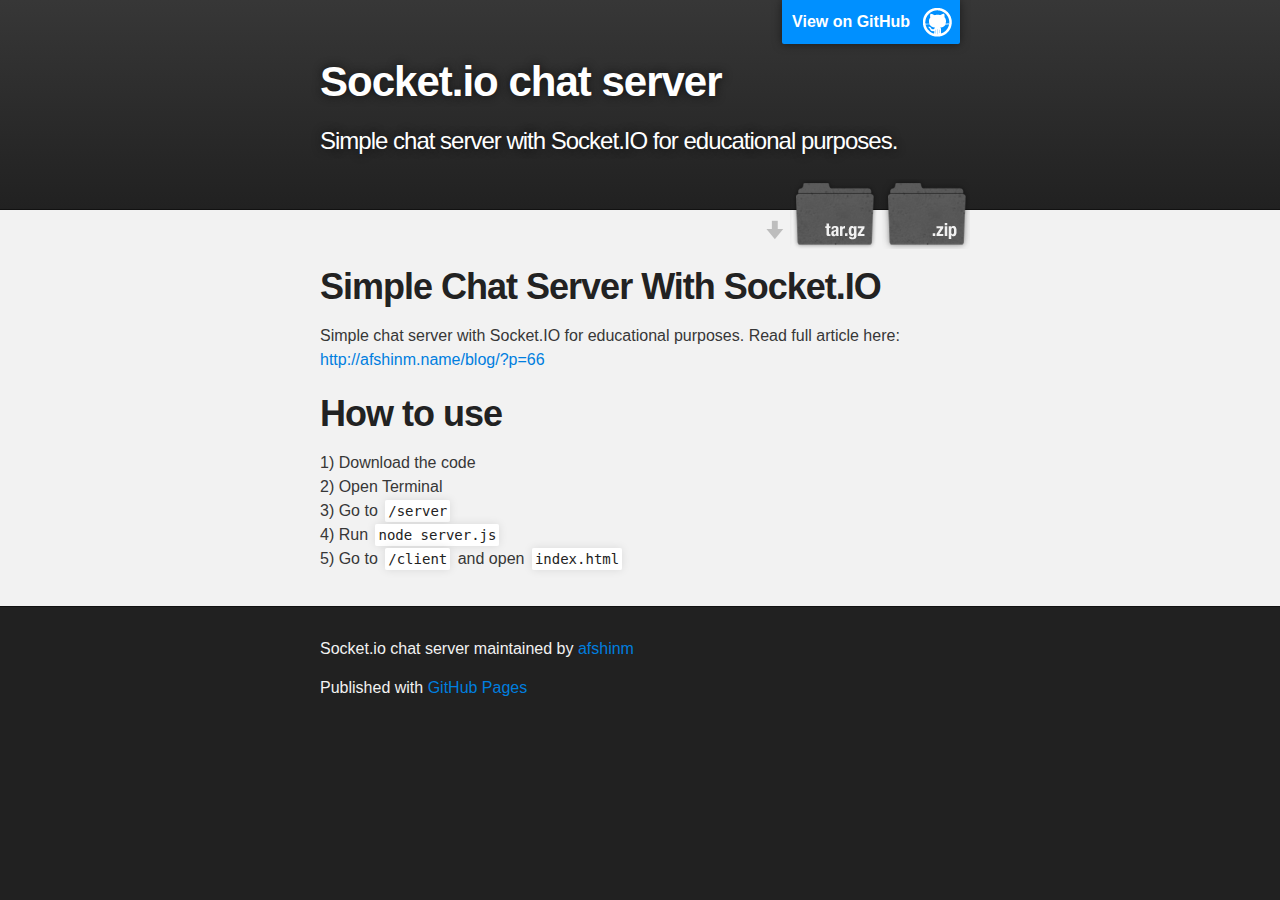
<file: index.html>
<!DOCTYPE html>
<html>

  <head>
    <meta charset='utf-8' />
    <meta http-equiv="X-UA-Compatible" content="chrome=1" />
    <meta name="description" content="Socket.io chat server : Simple chat server with Socket.IO for educational purposes." />

    <link rel="stylesheet" type="text/css" media="screen" href="stylesheets/stylesheet.css">

    <title>Socket.io chat server</title>
  </head>

  <body>

    <!-- HEADER -->
    <div id="header_wrap" class="outer">
        <header class="inner">
          <a id="forkme_banner" href="https://github.com/afshinm/socket.io-chat-server">View on GitHub</a>

          <h1 id="project_title">Socket.io chat server</h1>
          <h2 id="project_tagline">Simple chat server with Socket.IO for educational purposes.</h2>

            <section id="downloads">
              <a class="zip_download_link" href="https://github.com/afshinm/socket.io-chat-server/zipball/master">Download this project as a .zip file</a>
              <a class="tar_download_link" href="https://github.com/afshinm/socket.io-chat-server/tarball/master">Download this project as a tar.gz file</a>
            </section>
        </header>
    </div>

    <!-- MAIN CONTENT -->
    <div id="main_content_wrap" class="outer">
      <section id="main_content" class="inner">
        <h1>Simple Chat Server With Socket.IO</h1>

<p>Simple chat server with Socket.IO for educational purposes.
Read full article here: <a href="http://afshinm.name/blog/?p=66">http://afshinm.name/blog/?p=66</a></p>

<h1>How to use</h1>

<p>1) Download the code<br>
2) Open Terminal<br>
3) Go to <code>/server</code><br>
4) Run <code>node server.js</code><br>
5) Go to <code>/client</code> and open <code>index.html</code>  </p>
      </section>
    </div>

    <!-- FOOTER  -->
    <div id="footer_wrap" class="outer">
      <footer class="inner">
        <p class="copyright">Socket.io chat server maintained by <a href="https://github.com/afshinm">afshinm</a></p>
        <p>Published with <a href="http://pages.github.com">GitHub Pages</a></p>
      </footer>
    </div>

    

  </body>
</html>
</file>
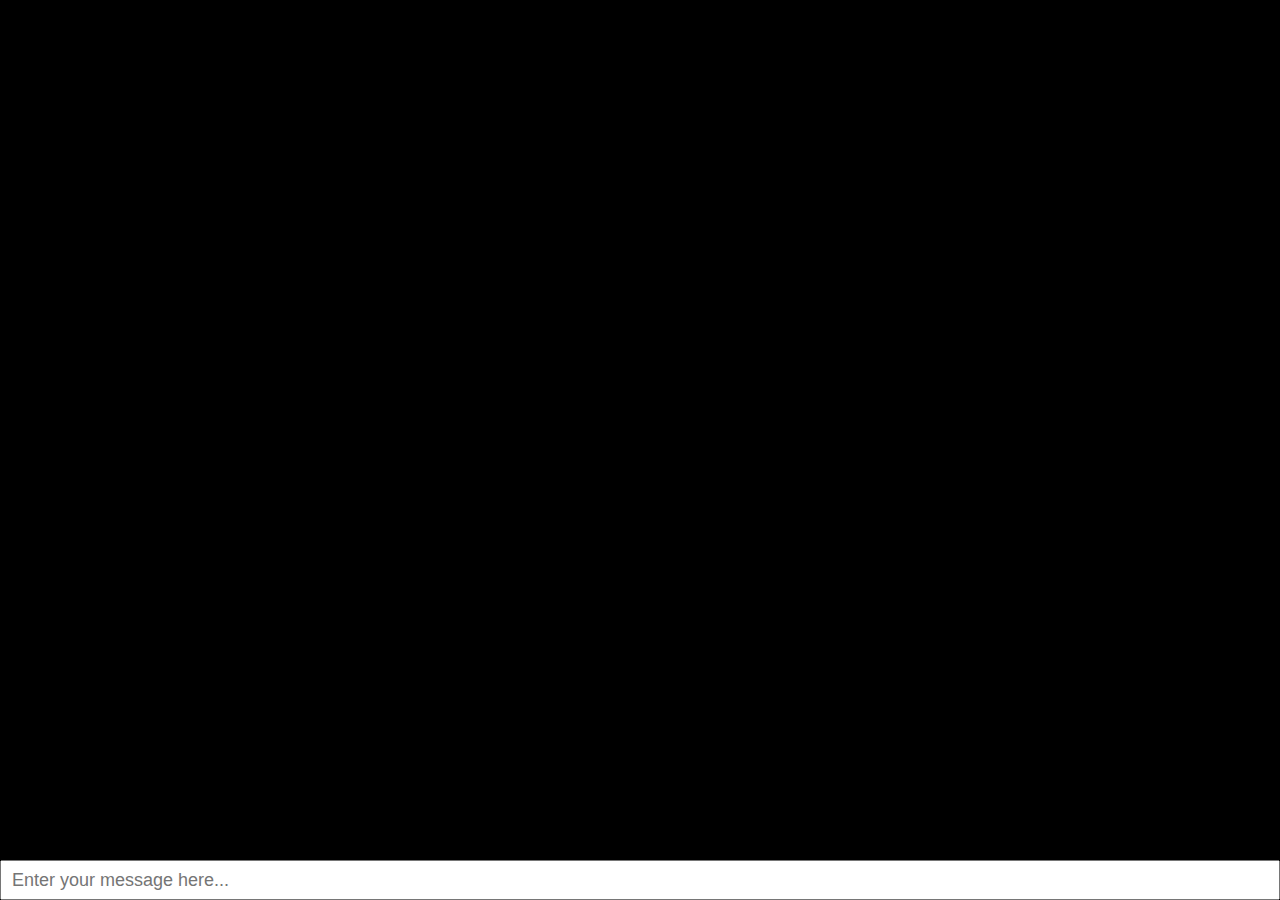
<file: client/index.html>
<html>
<head>
	<title>Simple chat server</title> 
	<script src="http://localhost:3000/socket.io/socket.io.js" type="text/javascript"></script>
	<link rel="stylesheet" type="text/css" href="style.css">
</head>
<body>

	<script type="text/javascript">
	  var socket = io.connect('http://localhost:3000');

	  socket.on('connect', function () {
		  socket.on('message', function (data) {
		  	var newElement = document.createElement('li');
 				newElement.innerHTML = data.message[0] + ' says: ' + data.message[1];
		  	document.getElementById("list").appendChild(newElement);
		  });

		  socket.on('announcement', function (data) {
		  	var newElement = document.createElement('li');
 				newElement.className = 'announcement';
 				newElement.innerHTML = data;
		  	document.getElementById("list").appendChild(newElement);
		  });

		  socket.on('history', function (data) {
		  	data.buffer.forEach(function (item) {
			  	var newElement = document.createElement('li');
	 				newElement.innerHTML = item.message[0] + ' says: ' + item.message[1];
			  	document.getElementById("list").appendChild(newElement);
		  	});
		  });
		});

	  function send_message () {
	  	socket.emit('message', document.getElementById("msg_input").value);
	  	document.getElementById("msg_input").value = "";
	  	return false;
	  }
	</script>
	<div id="container">
		<div id="history">
			<ul id="list">
			</ul>
		</div>
		<div id="contorl_panel">
			<form id="msg_form" onsubmit="return send_message();">
				<input type="text" id="msg_input" placeholder="Enter your message here..." />
			</form>
		</div>
	</div>
</body>
</html>
</file>
<file: stylesheets/stylesheet.css>
/*******************************************************************************
Slate Theme for Github Pages
by Jason Costello, @jsncostello
*******************************************************************************/

@import url(pygment_trac.css);

/*******************************************************************************
MeyerWeb Reset
*******************************************************************************/

html, body, div, span, applet, object, iframe,
h1, h2, h3, h4, h5, h6, p, blockquote, pre,
a, abbr, acronym, address, big, cite, code,
del, dfn, em, img, ins, kbd, q, s, samp,
small, strike, strong, sub, sup, tt, var,
b, u, i, center,
dl, dt, dd, ol, ul, li,
fieldset, form, label, legend,
table, caption, tbody, tfoot, thead, tr, th, td,
article, aside, canvas, details, embed,
figure, figcaption, footer, header, hgroup,
menu, nav, output, ruby, section, summary,
time, mark, audio, video {
  margin: 0;
  padding: 0;
  border: 0;
  font: inherit;
  vertical-align: baseline;
}

/* HTML5 display-role reset for older browsers */
article, aside, details, figcaption, figure,
footer, header, hgroup, menu, nav, section {
  display: block;
}

ol, ul {
  list-style: none;
}

blockquote, q {
}

table {
  border-collapse: collapse;
  border-spacing: 0;
}

a:focus {
  outline: none;
}

/*******************************************************************************
Theme Styles
*******************************************************************************/

body {
  box-sizing: border-box;
  color:#373737;
  background: #212121;
  font-size: 16px;
  font-family: 'Myriad Pro', Calibri, Helvetica, Arial, sans-serif;
  line-height: 1.5;
  -webkit-font-smoothing: antialiased;
}

h1, h2, h3, h4, h5, h6 {
  margin: 10px 0;
  font-weight: 700;
  color:#222222;
  font-family: 'Lucida Grande', 'Calibri', Helvetica, Arial, sans-serif;
  letter-spacing: -1px;
}

h1 {
  font-size: 36px;
  font-weight: 700;
}

h2 {
  padding-bottom: 10px;
  font-size: 32px;
  background: url('../images/bg_hr.png') repeat-x bottom;
}

h3 {
  font-size: 24px;
}

h4 {
  font-size: 21px;
}

h5 {
  font-size: 18px;
}

h6 {
  font-size: 16px;
}

p {
  margin: 10px 0 15px 0;
}

footer p {
  color: #f2f2f2;
}

a {
  text-decoration: none;
  color: #007edf;
  text-shadow: none;

  transition: color 0.5s ease;
  transition: text-shadow 0.5s ease;
  -webkit-transition: color 0.5s ease;
  -webkit-transition: text-shadow 0.5s ease;
  -moz-transition: color 0.5s ease;
  -moz-transition: text-shadow 0.5s ease;
  -o-transition: color 0.5s ease;
  -o-transition: text-shadow 0.5s ease;
  -ms-transition: color 0.5s ease;
  -ms-transition: text-shadow 0.5s ease;
}

#main_content a:hover {
  color: #0069ba;
  text-shadow: #0090ff 0px 0px 2px;
}

footer a:hover {
  color: #43adff;
  text-shadow: #0090ff 0px 0px 2px;
}

em {
  font-style: italic;
}

strong {
  font-weight: bold;
}

img {
  position: relative;
  margin: 0 auto;
  max-width: 739px;
  padding: 5px;
  margin: 10px 0 10px 0;
  border: 1px solid #ebebeb;

  box-shadow: 0 0 5px #ebebeb;
  -webkit-box-shadow: 0 0 5px #ebebeb;
  -moz-box-shadow: 0 0 5px #ebebeb;
  -o-box-shadow: 0 0 5px #ebebeb;
  -ms-box-shadow: 0 0 5px #ebebeb;
}

pre, code {
  width: 100%;
  color: #222;
  background-color: #fff;

  font-family: Monaco, "Bitstream Vera Sans Mono", "Lucida Console", Terminal, monospace;
  font-size: 14px;

  border-radius: 2px;
  -moz-border-radius: 2px;
  -webkit-border-radius: 2px;



}

pre {
  width: 100%;
  padding: 10px;
  box-shadow: 0 0 10px rgba(0,0,0,.1);
  overflow: auto;
}

code {
  padding: 3px;
  margin: 0 3px;
  box-shadow: 0 0 10px rgba(0,0,0,.1);
}

pre code {
  display: block;
  box-shadow: none;
}

blockquote {
  color: #666;
  margin-bottom: 20px;
  padding: 0 0 0 20px;
  border-left: 3px solid #bbb;
}

ul, ol, dl {
  margin-bottom: 15px
}

ul li {
  list-style: inside;
  padding-left: 20px;
}

ol li {
  list-style: decimal inside;
  padding-left: 20px;
}

dl dt {
  font-weight: bold;
}

dl dd {
  padding-left: 20px;
  font-style: italic;
}

dl p {
  padding-left: 20px;
  font-style: italic;
}

hr {
  height: 1px;
  margin-bottom: 5px;
  border: none;
  background: url('../images/bg_hr.png') repeat-x center;
}

table {
  border: 1px solid #373737;
  margin-bottom: 20px;
  text-align: left;
 }

th {
  font-family: 'Lucida Grande', 'Helvetica Neue', Helvetica, Arial, sans-serif;
  padding: 10px;
  background: #373737;
  color: #fff;
 }

td {
  padding: 10px;
  border: 1px solid #373737;
 }

form {
  background: #f2f2f2;
  padding: 20px;
}

img {
  width: 100%;
  max-width: 100%;
}

/*******************************************************************************
Full-Width Styles
*******************************************************************************/

.outer {
  width: 100%;
}

.inner {
  position: relative;
  max-width: 640px;
  padding: 20px 10px;
  margin: 0 auto;
}

#forkme_banner {
  display: block;
  position: absolute;
  top:0;
  right: 10px;
  z-index: 10;
  padding: 10px 50px 10px 10px;
  color: #fff;
  background: url('../images/blacktocat.png') #0090ff no-repeat 95% 50%;
  font-weight: 700;
  box-shadow: 0 0 10px rgba(0,0,0,.5);
  border-bottom-left-radius: 2px;
  border-bottom-right-radius: 2px;
}

#header_wrap {
  background: #212121;
  background: -moz-linear-gradient(top, #373737, #212121);
  background: -webkit-linear-gradient(top, #373737, #212121);
  background: -ms-linear-gradient(top, #373737, #212121);
  background: -o-linear-gradient(top, #373737, #212121);
  background: linear-gradient(top, #373737, #212121);
}

#header_wrap .inner {
  padding: 50px 10px 30px 10px;
}

#project_title {
  margin: 0;
  color: #fff;
  font-size: 42px;
  font-weight: 700;
  text-shadow: #111 0px 0px 10px;
}

#project_tagline {
  color: #fff;
  font-size: 24px;
  font-weight: 300;
  background: none;
  text-shadow: #111 0px 0px 10px;
}

#downloads {
  position: absolute;
  width: 210px;
  z-index: 10;
  bottom: -40px;
  right: 0;
  height: 70px;
  background: url('../images/icon_download.png') no-repeat 0% 90%;
}

.zip_download_link {
  display: block;
  float: right;
  width: 90px;
  height:70px;
  text-indent: -5000px;
  overflow: hidden;
  background: url(../images/sprite_download.png) no-repeat bottom left;
}

.tar_download_link {
  display: block;
  float: right;
  width: 90px;
  height:70px;
  text-indent: -5000px;
  overflow: hidden;
  background: url(../images/sprite_download.png) no-repeat bottom right;
  margin-left: 10px;
}

.zip_download_link:hover {
  background: url(../images/sprite_download.png) no-repeat top left;
}

.tar_download_link:hover {
  background: url(../images/sprite_download.png) no-repeat top right;
}

#main_content_wrap {
  background: #f2f2f2;
  border-top: 1px solid #111;
  border-bottom: 1px solid #111;
}

#main_content {
  padding-top: 40px;
}

#footer_wrap {
  background: #212121;
}



/*******************************************************************************
Small Device Styles
*******************************************************************************/

@media screen and (max-width: 480px) {
  body {
    font-size:14px;
  }

  #downloads {
    display: none;
  }

  .inner {
    min-width: 320px;
    max-width: 480px;
  }

  #project_title {
  font-size: 32px;
  }

  h1 {
    font-size: 28px;
  }

  h2 {
    font-size: 24px;
  }

  h3 {
    font-size: 21px;
  }

  h4 {
    font-size: 18px;
  }

  h5 {
    font-size: 14px;
  }

  h6 {
    font-size: 12px;
  }

  code, pre {
    min-width: 320px;
    max-width: 480px;
    font-size: 11px;
  }

}
</file>
<file: client/style.css>
/* http://meyerweb.com/eric/tools/css/reset/ 
   v2.0 | 20110126
   License: none (public domain)
*/

html, body, div, span, applet, object, iframe,
h1, h2, h3, h4, h5, h6, p, blockquote, pre,
a, abbr, acronym, address, big, cite, code,
del, dfn, em, img, ins, kbd, q, s, samp,
small, strike, strong, sub, sup, tt, var,
b, u, i, center,
dl, dt, dd, ol, ul, li,
fieldset, form, label, legend,
table, caption, tbody, tfoot, thead, tr, th, td,
article, aside, canvas, details, embed, 
figure, figcaption, footer, header, hgroup, 
menu, nav, output, ruby, section, summary,
time, mark, audio, video {
	margin: 0;
	padding: 0;
	border: 0;
	font-size: 100%;
	font: inherit;
	vertical-align: baseline;
}
/* HTML5 display-role reset for older browsers */
article, aside, details, figcaption, figure, 
footer, header, hgroup, menu, nav, section {
	display: block;
}
body {
	line-height: 1;
}
ol, ul {
	list-style: none;
}
blockquote, q {
	quotes: none;
}
blockquote:before, blockquote:after,
q:before, q:after {
	content: '';
	content: none;
}
table {
	border-collapse: collapse;
	border-spacing: 0;
}

/* me */
html, body {
	height: 100%;
	background-color: black;
}
#container {
	font-family: Georgia, "Times New Roman";
	height: 100%;
	width: 100%;
	color: rgba(255,255,255,0.7);
}
#history {
	height: 100%;
	font-size: 16px;
}
#history ul {
	padding-bottom: 45px;
}
#history ul li {
	padding-left: 10px;
	padding-top: 5px;
}
#history ul li.announcement {
	color: rgba(255,255,255, 0.5);
	font-size: 14px;
}
#history ul li.announcement:before{
	content: "info: ";
}
#contorl_panel input {
	height: 40px;
	width: 100%;
	font-size: 18px;
	padding: 10px;
}
#contorl_panel {
	width: 100%;
	position: fixed;
	bottom: 0;
}
</file>
